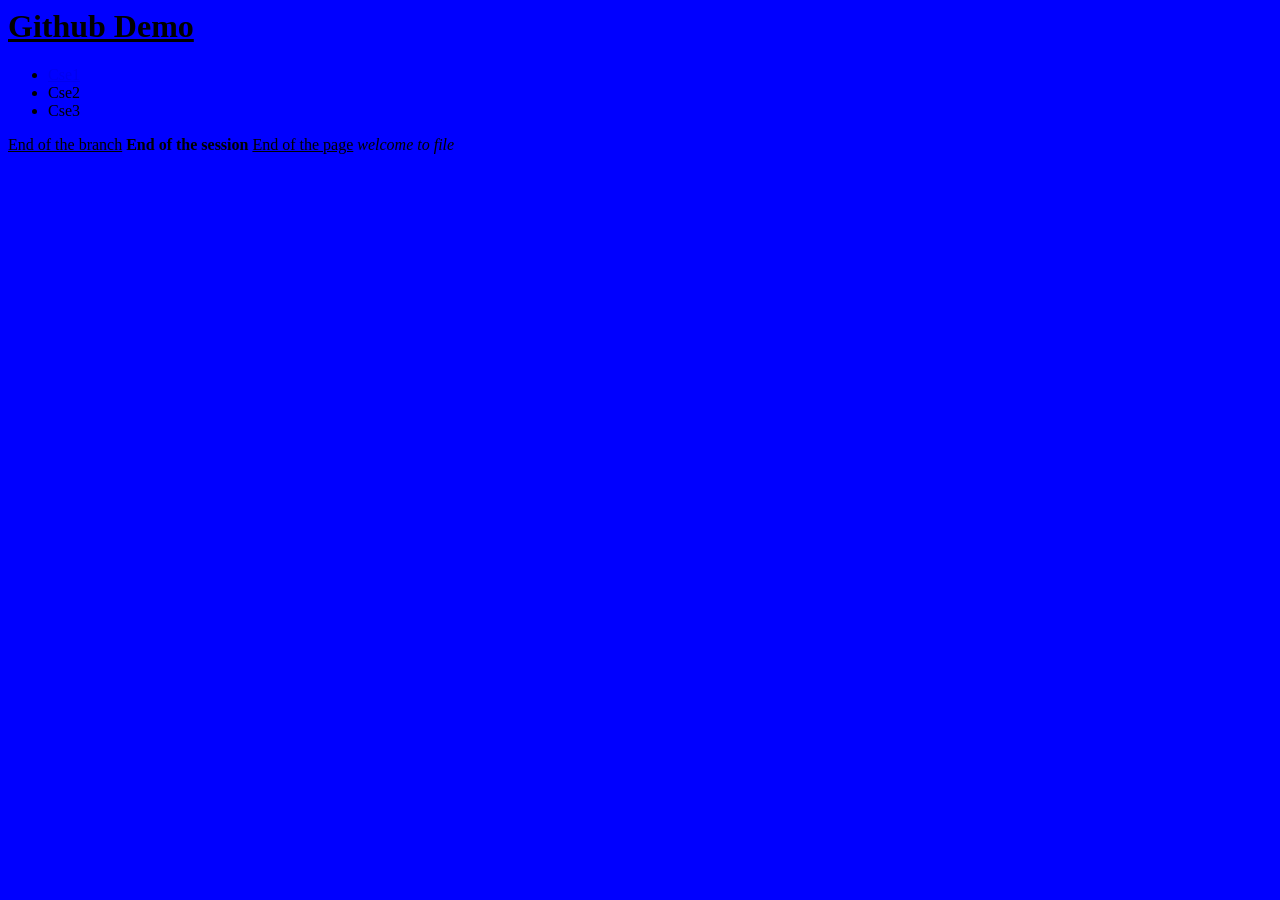
<file: index.html>
<html>
    <head>
        <title>Github</title>
    </head>
<body bgcolor="blue">
    <u><h1>Github Demo</h1></u>
    <ul>
        <li><a href="cse.html">Cse1</a></li>
        <li>Cse2</li>
        <li>Cse3</li>
    </ul>
    <u>End of the branch</u>
    <b>End of the session</b>
    <u>End of the page</u>
    <i>welcome to file</i>
</body>
</html>
</file>
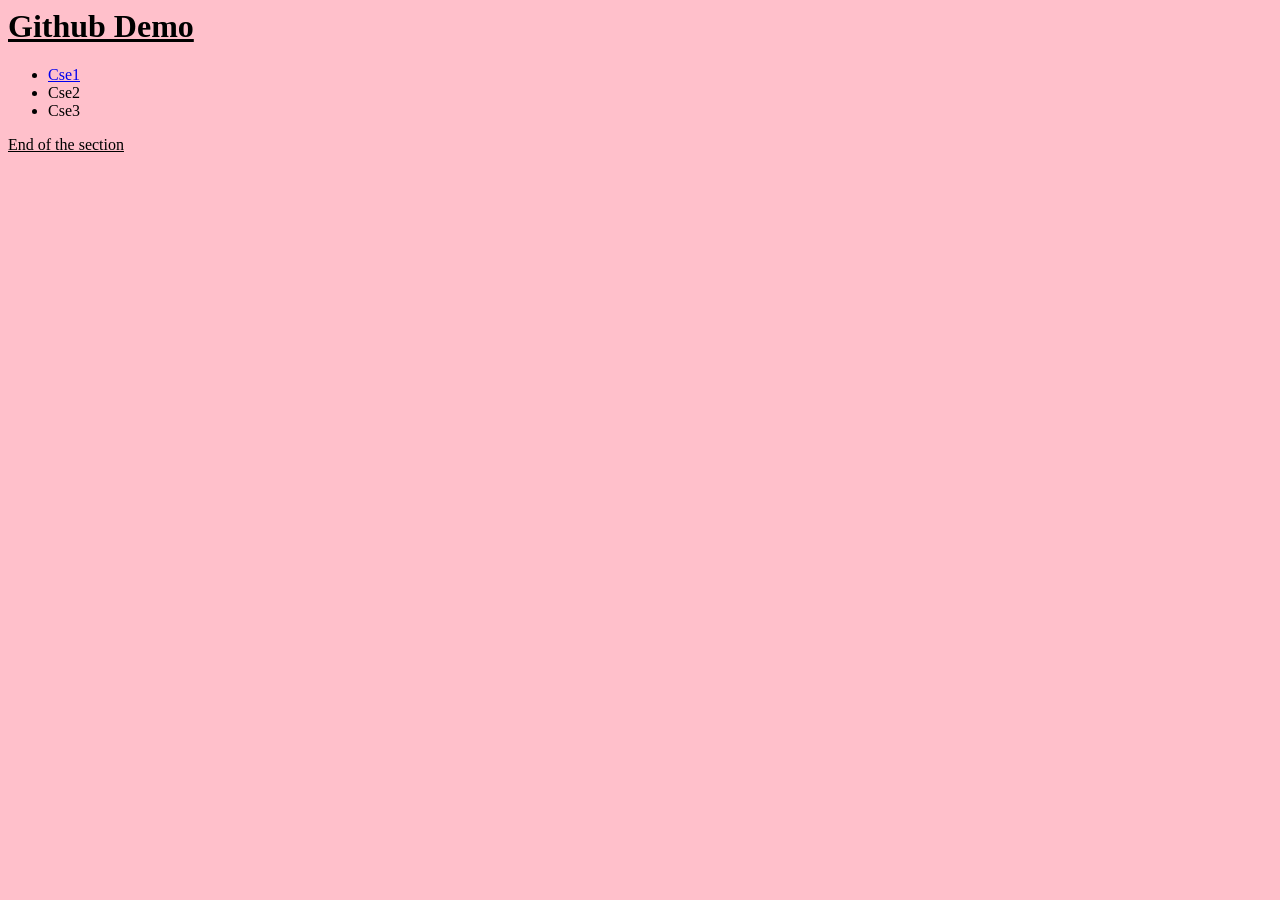
<file: index1.html>
<html>
    <head>
        <title>Github</title>
    </head>
<body bgcolor="pink">
    <u><h1>Github Demo</h1></u>
    <ul>
        <li><a href="cse.html">Cse1</a></li>
        <li>Cse2</li>
        <li>Cse3</li>
    </ul>
    <u>End of the section</u>
</body>
</html>
</file>
